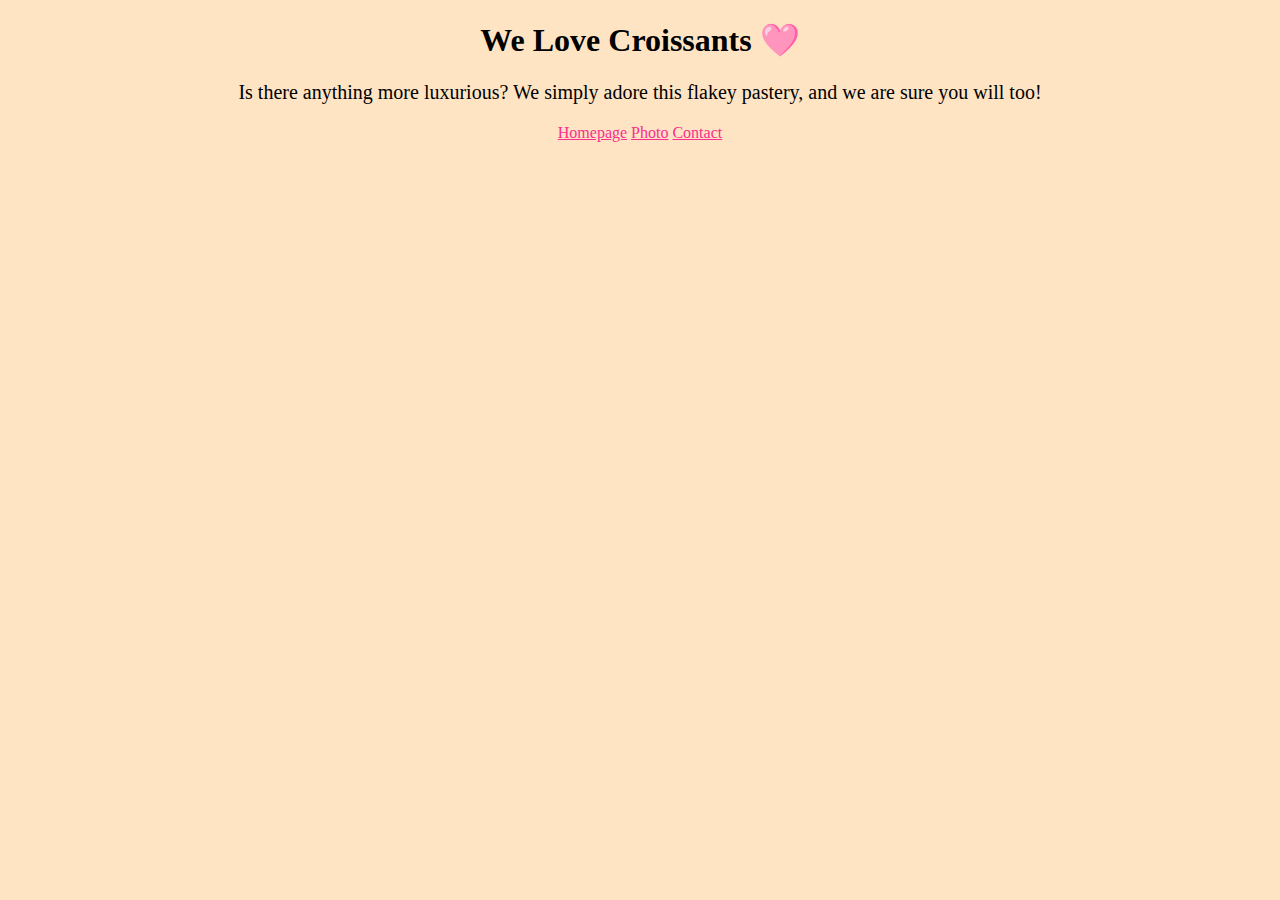
<file: index.html>
<!DOCTYPE html>
<html lang="en">
  <head>
    <meta charset="UTF-8" />
    <meta
      name="description"
      content="A website displaying the love for criossants, for criossant lovers."
    />
    <meta name="viewport" content="width=device-width, initial-scale=1.0" />
    <link rel="stylesheet" href="/src/style.css" />
    <title>A Love Of Croissants 🥐 | SheCodes</title>
  </head>
  <body>
    <h1>We Love Croissants 🩷</h1>
    <p>
      Is there anything more luxurious? We simply adore this flakey pastery, and
      we are sure you will too!
    </p>
    <footer>
      <a href="/" title="Homepage">Homepage</a>
      <a href="/photo" title="Photo Collection">Photo</a>
      <a href="/contact" title="Contact Us">Contact</a>
    </footer>
  </body>
</html>
</file>
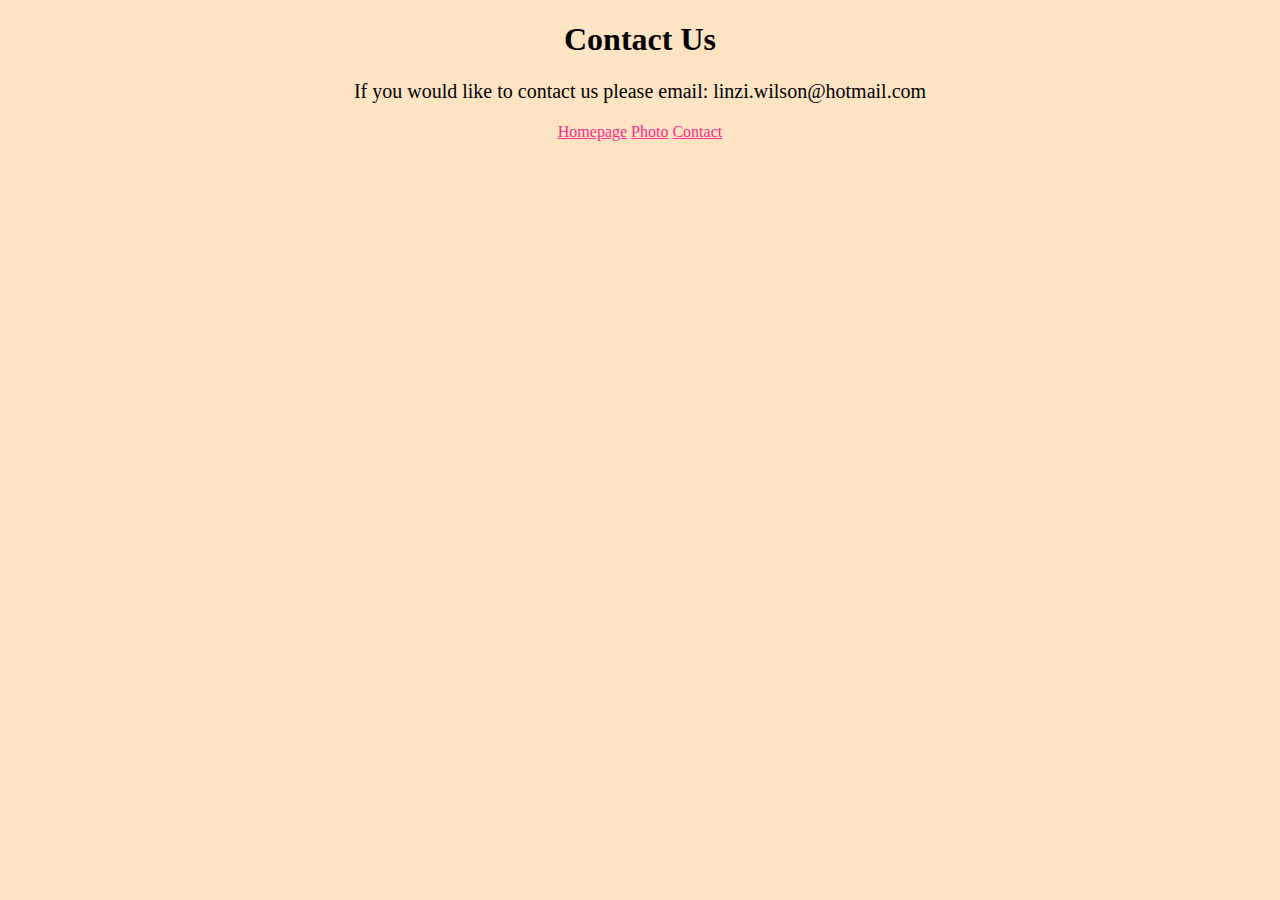
<file: contact.html>
<!DOCTYPE html>
<html lang="en">
  <head>
    <meta charset="UTF-8" />
    <meta
      name="description"
      content="Contact us about your love for criossants."
    />
    <meta name="viewport" content="width=device-width, initial-scale=1.0" />
    <link rel="stylesheet" href="/src/style.css" />
    <title>Contact</title>
  </head>
  <body>
    <h1>Contact Us</h1>
    <p>
      If you would like to contact us please email: linzi.wilson@hotmail.com
    </p>
    <footer>
      <a href="/" title="Homepage">Homepage</a>
      <a href="/photo" title="Photo Collection">Photo</a>
      <a href="/contact" title="Contact Us">Contact</a>
    </footer>
  </body>
</html>
</file>
<file: src/style.css>
body {
  background-color: bisque;
}
h1 {
  text-align: center;
}
h2 {
  text-align: center;
}
p {
  text-align: center;
  font-size: 20px;
}
footer {
  text-align: center;
}
a {
  color: rgb(249, 46, 141);
}
.golden {
  max-width: 40%;
  border-radius: 10px;
  display: block;
  margin: 30px auto;
}
</file>
